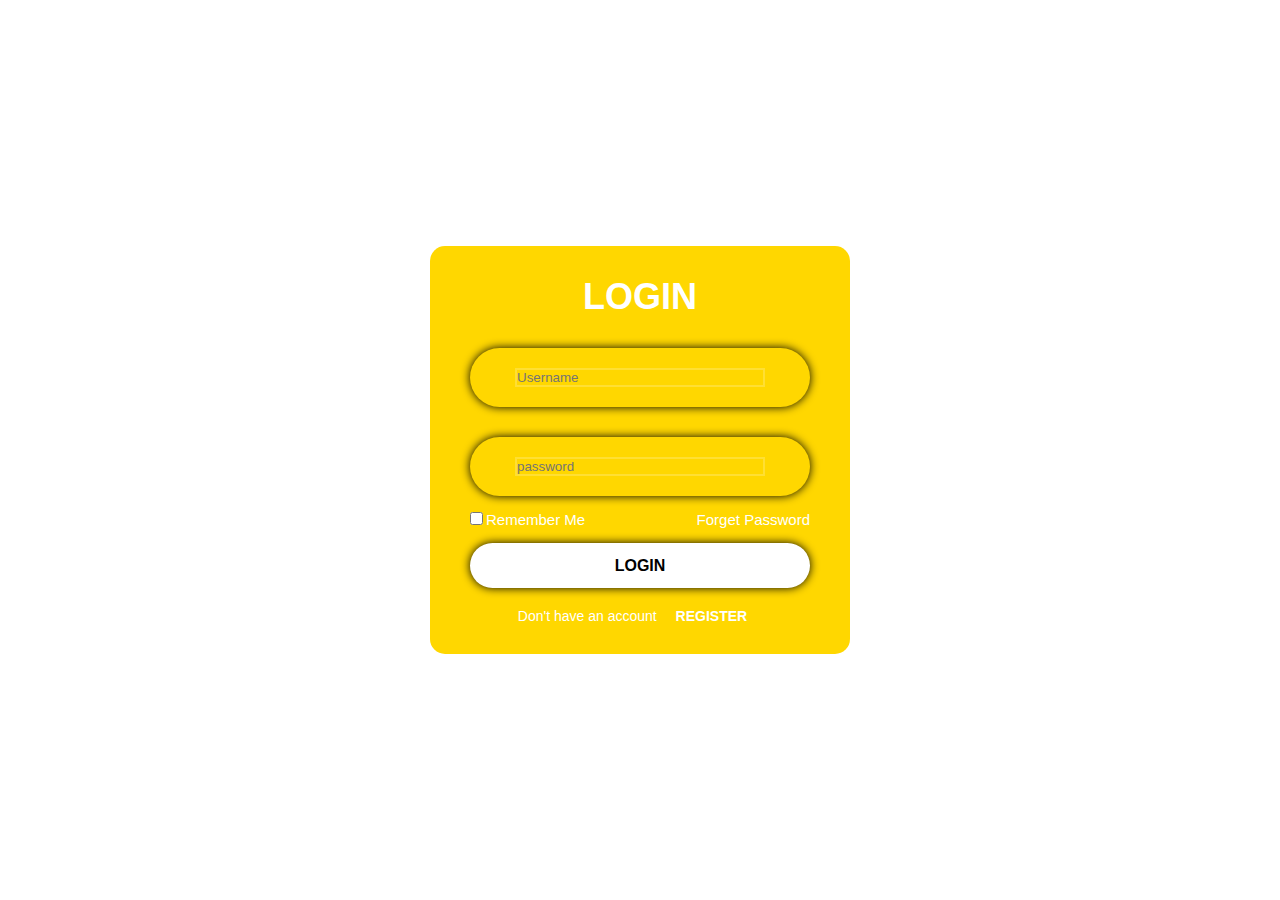
<file: index.html>
<!DOCTYPE html>
<html lang="en-us">
    <head>
    <title>login web page</title>
    <meta charset="utf-8"/>
    <meta name="viewport" content="width=device-width,   initiL-scale=1.0"/>

    <link rel="stylesheet" href="style.css"/>
    <link rel="stylesheet" href="https://cdnjs.cloudflare.com/ajax/libs/font-awesome/6.5.0/css/all.min.css">

    </head>

    <body>
        <div class="container">
            <form action="">
                <h1>LOGIN</h1>
                <div class="input-box">
                    <input type="text" placeholder="Username" required />
                    <i class="fa-solid fa-user"></i>
                </div>
                <div class="input-box">
                    <input type="password" placeholder="password" required/>
                    <i class="fa-regular fa-eye-slash"></i>
                </div>
                <div class="remember-forget">
                    <label>
                        <input type="checkbox">Remember Me</label>
                        <label><a href="#">Forget Password</a></label>
                    </label>
                </div>
                    <button type="submit" class="btn">LOGIN</button>
                <div class="register-link">
                    <p>Don't have an account <a href="#">REGISTER</a></p>

                </div>

            </form>

        </div>

    </body>
</html
</file>
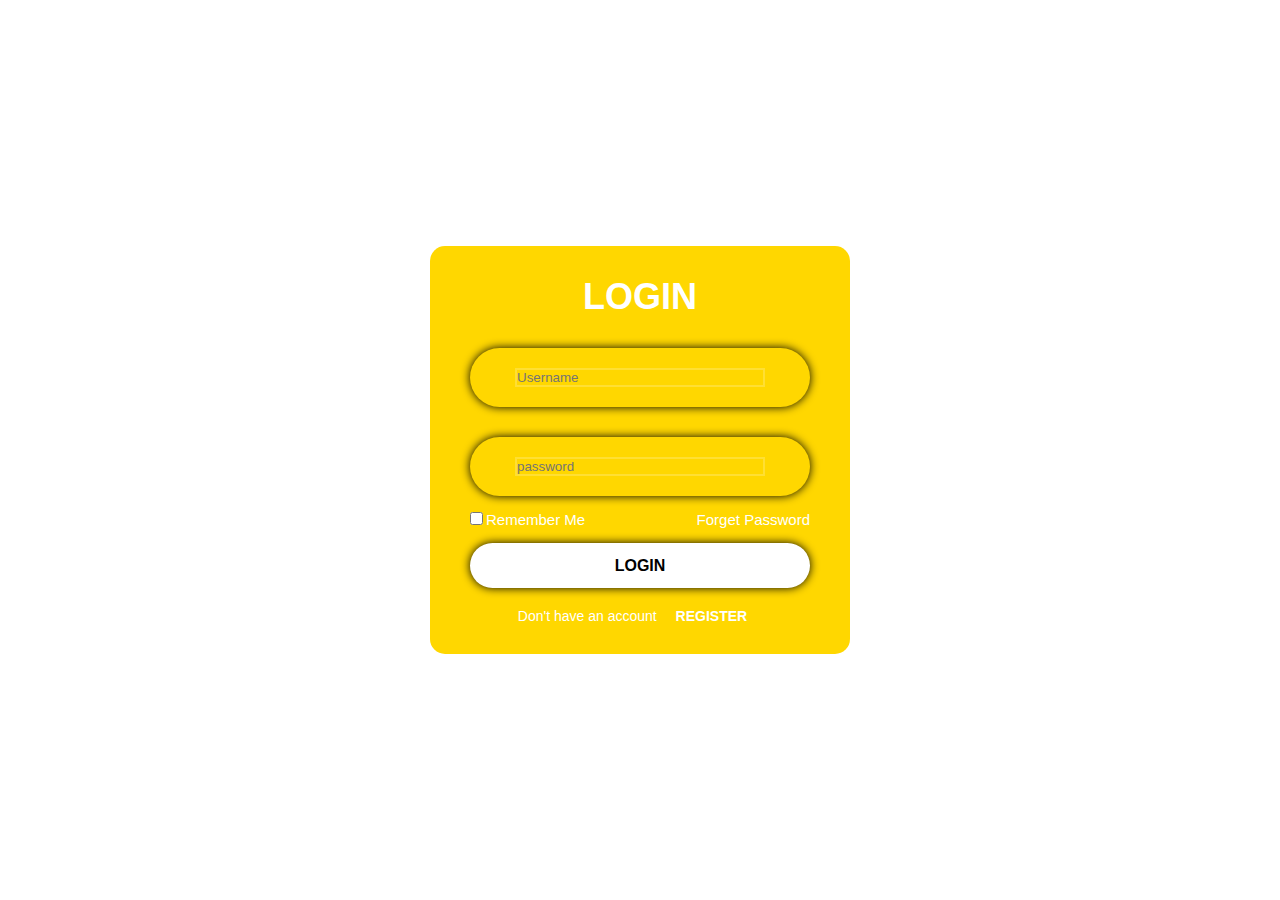
<file: assignment2.html>
<!DOCTYPE html>
<html lang="en-us">
    <head>
    <title>login web page</title>
    <meta charset="utf-8"/>
    <meta name="viewport" content="width=device-width,   initiL-scale=1.0"/>

    <link rel="stylesheet" href="style.css"/>
    <link rel="stylesheet" href="https://cdnjs.cloudflare.com/ajax/libs/font-awesome/6.5.0/css/all.min.css">

    </head>

    <body>
        <div class="container">
            <form action="">
                <h1>LOGIN</h1>
                <div class="input-box">
                    <input type="text" placeholder="Username" required />
                    <i class="fa-solid fa-user"></i>
                </div>
                <div class="input-box">
                    <input type="password" placeholder="password" required/>
                    <i class="fa-regular fa-eye-slash"></i>
                </div>
                <div class="remember-forget">
                    <label>
                        <input type="checkbox">Remember Me</label>
                        <label><a href="#">Forget Password</a></label>
                    </label>
                </div>
                    <button type="submit" class="btn">LOGIN</button>
                <div class="register-link">
                    <p>Don't have an account <a href="#">REGISTER</a></p>

                </div>

            </form>

        </div>

    </body>
</html
</file>
<file: style.css>
*{
    margin:0px;
    padding:0px;
    box-sizing: border-box;
    font-family:'Segoe UI', Tahoma, Geneva, Verdana, sans-serif;
}
 body{
    display: flex;
    justify-content:center;
    align-items:center;
    min-height: 100vh;
    background-image:url(https://t3.ftcdn.net/jpg/02/70/35/00/360_F_270350073_WO6yQAdptEnAhYKM5GuA9035wbRnVJSr.jpg);
    background-repeat:no-repeat;
    background-size:cover;
    background-attachment:fixed;
    
 }
 .container{
    width:420px;
    background-color:gold;
    color:white;
    border-radius:15px;
    padding:30px 40px;

 }
.container h1{
    font-size:36px;
    text-align:center;
}
.container .input-box
{
    width:100%;
    height:50%;
    margin:30px 0;
    border-radius:40px;
    font-size:16px;
    padding:20px 45px 20px;
     box-shadow:0 0 10px rgba(0,0,0,1);
}
.input-box input{
    width:100%;
    height:100%;
    background-color:transparent;
    border:none;
    background:trandparent;
    outline:none;
    border:2px solid rgba(255, 255,255,0.2);
    

}
.input-box::placeholder{
    color:white;   
}
.input-box i{
    position:absolute;
    right:20px;
    top:50px;
    transform:translateY(-50%);
    font-size:20px;
}
.container .remember-forget{
    display:flex;
    justify-content:space-between;
    font-size:15px;
    margin: -15px 0 15px;
}
.remember-forget label input{
    accent-color:white;
    margin-right:3px;
}
.remember-forget a{
    color:white;
    text-decoration:none;
}
.remember-forget a:hover{
    color:white;
    text-decoration:underline;
}
.container .btn{
    width:100%;
    height:45px;
    background-color:white;
    border:none;
    outline:none;
    border-radius:40px;
    cursor:pointer;
    font-size:16px;
    box-shadow:0 0 10px rgba(0,0,0,1);
    font-weight:600;
}
.container .register-link {
    font-size:14px;
    text-align:center;
    margin-top:20px;
}
.register-link p a{
    color:white;
    text-decoration:none;
    font-weight:600;
    padding:15px;
}
.container .register-link p a:hover{
    text-decoration:underline;
    color:white;
}
</file>
